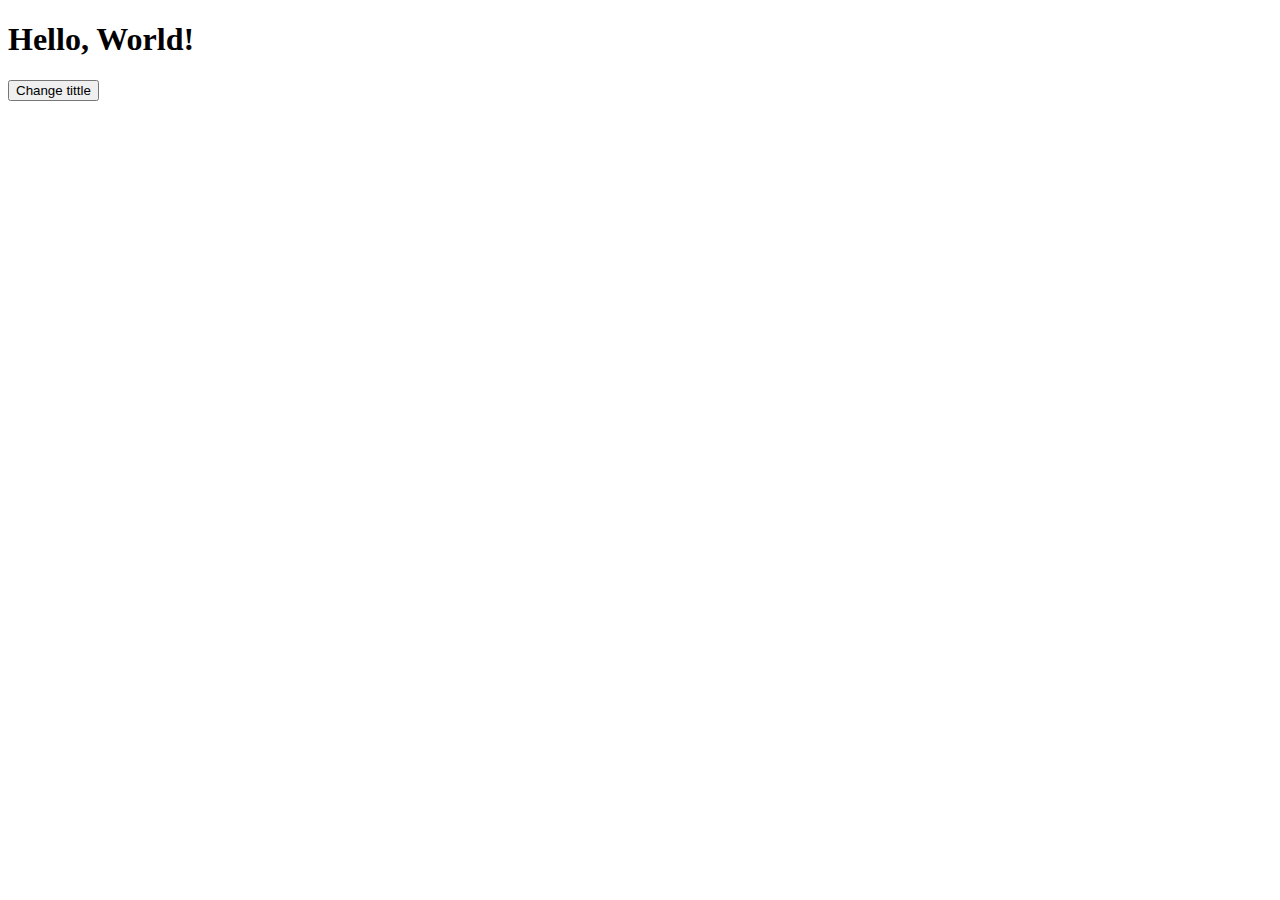
<file: LAB/lab1.1.html>
<!DOCTYPE html>
<html lang="en">
<head>
    <meta charset="UTF-8">
    <meta name="viewport" content="width=, initial-scale=1.0">
    <title>Document</title>
</head>
<body>
    <h1 id="main-tittle">Hello, World!</h1>
    <button id="change-button">Change tittle</button>

    <script>
        const tittle = document.getElementById("main-tittle");
        const button = document.getElementById("change-button");

        button.addEventListener("click", () => {
            tittle.textContent = "Java script is worst ";
        });
    </script>
</body>
</html>
</file>
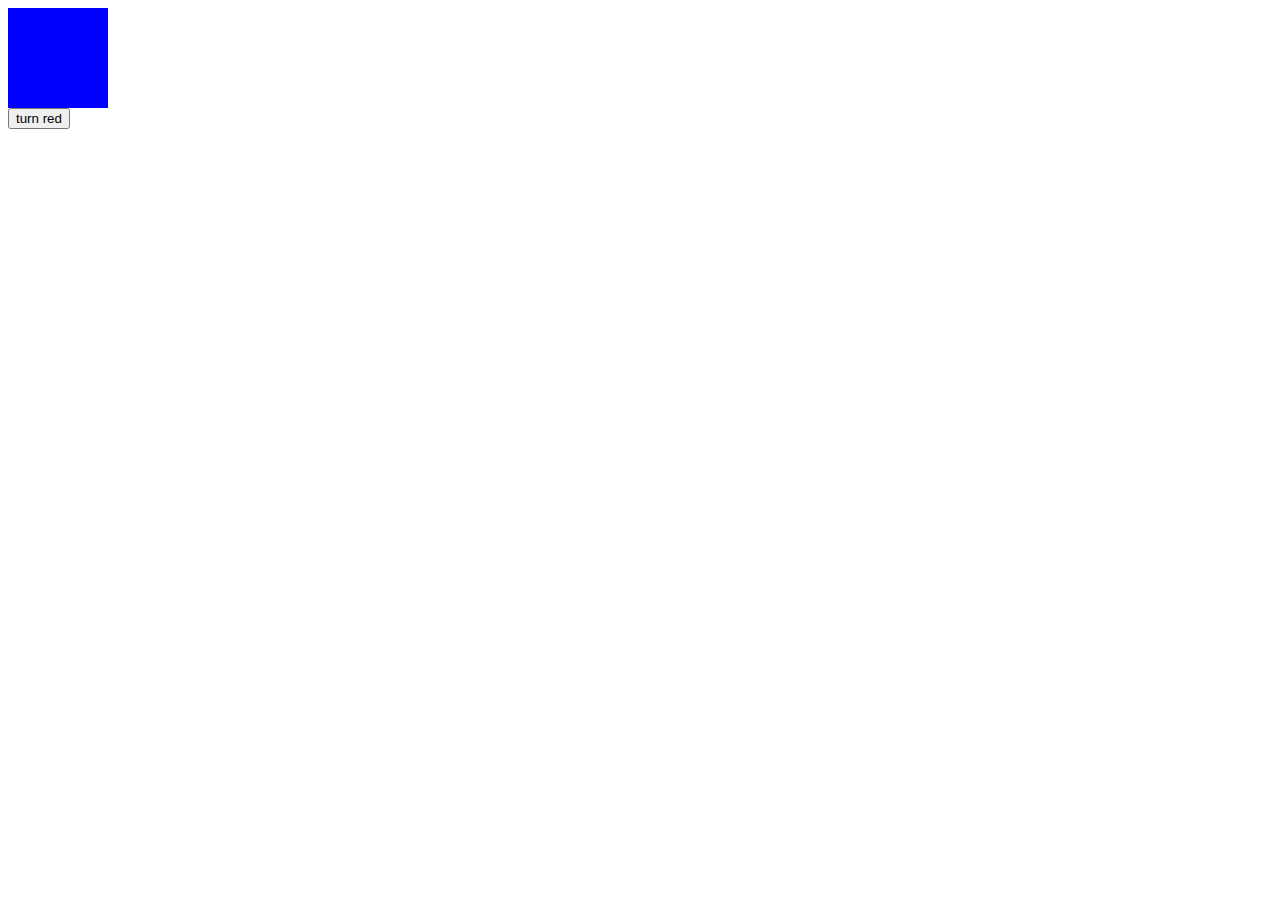
<file: LAB/lab1.2.html>
<!DOCTYPE html>
<html lang="en">
<head>
    <meta charset="UTF-8">
    <meta name="viewport" content="width=device-width, initial-scale=1.0">
    <title>Document</title>
</head>
<body>

    <div id="box" style=" width: 100px; height: 100px; background-color: blue;"></div>
    <button id="color-btn">turn red</button>

    <script>
        const box = document.getElementById("box");
        const button = document.getElementById("color-btn");

        button.addEventListener("click", () => {
            box.style.backgroundColor = "red";
        })
    </script>
</body>
</html>
</file>
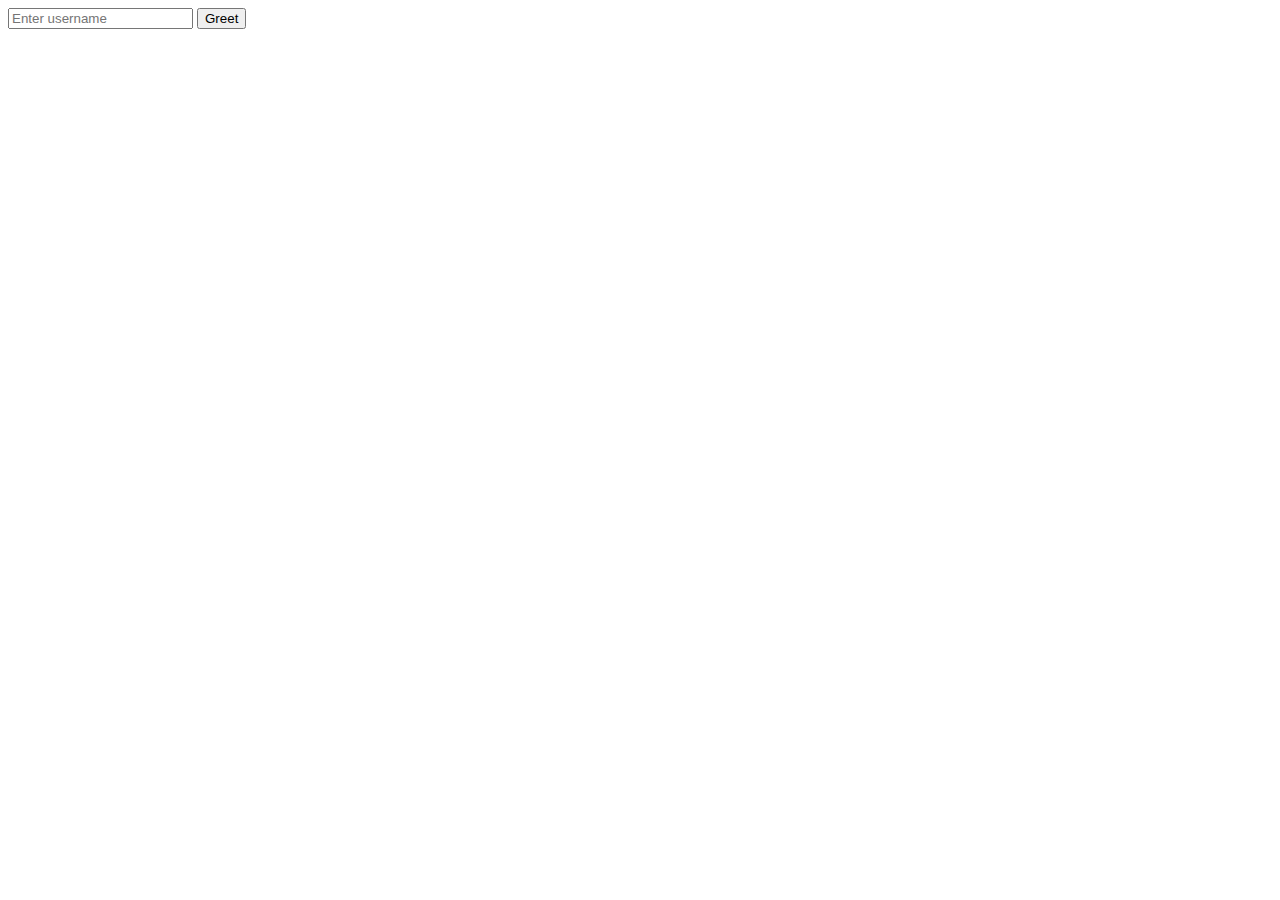
<file: LAB/lab1.3.html>
<!DOCTYPE html>
<html lang="en">
<head>
    <meta charset="UTF-8">
    <meta name="viewport" content="width=device-width, initial-scale=1.0">
    <title>Document</title>
</head>
<body>

    <input type="text" id="username" placeholder="Enter username">
    <button id="greet-btn">Greet</button>
    <p id="message"></p>
    <script>
        const username = document.getElementById("username");
        const button = document.getElementById("greet-btn");
        const message = document.getElementById("message");
        
        button.addEventListener("click",() => {
            const name = username.value;
            message.textContent = "Hello, " + name + "!";
        });

    </script>
</body>
</html>
</file>
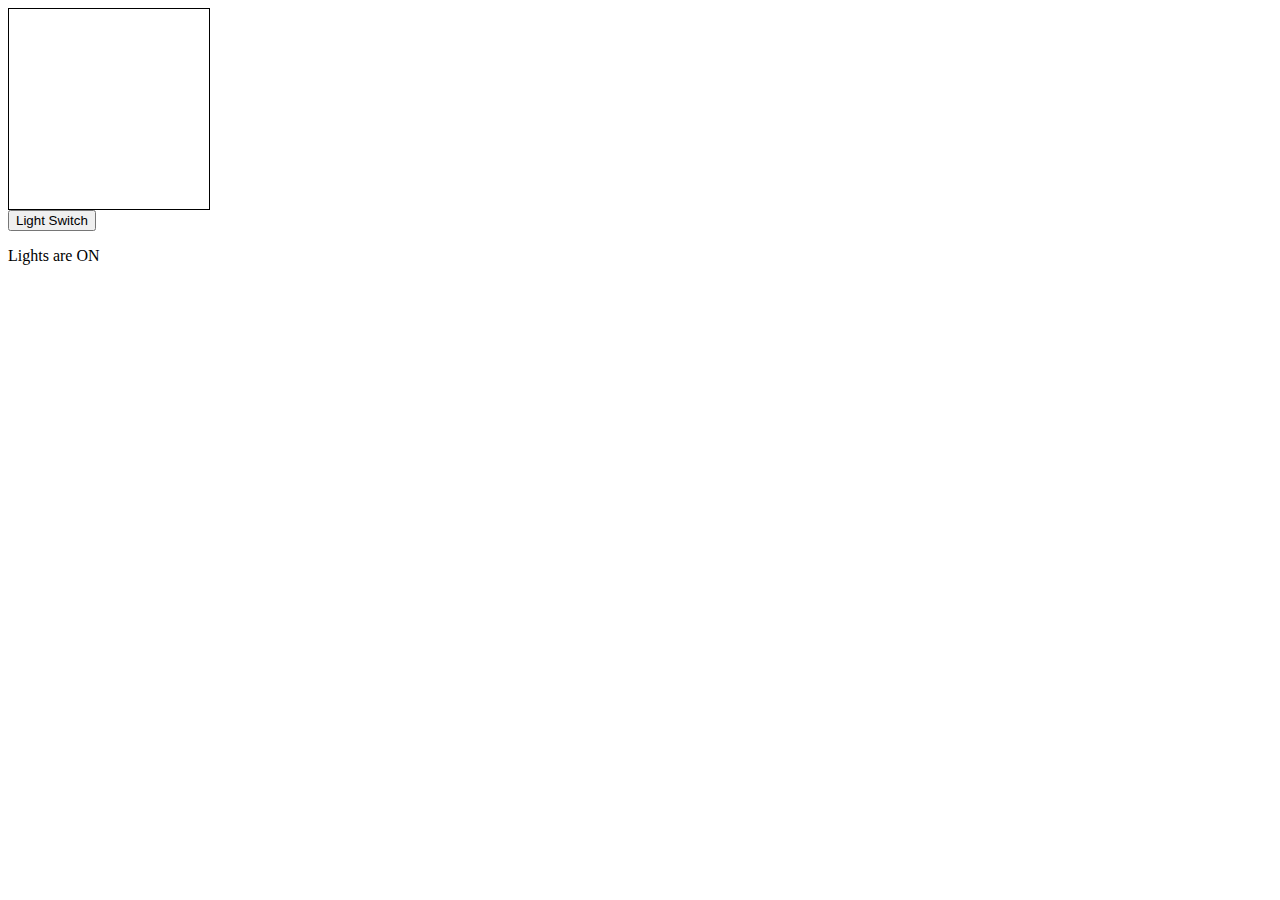
<file: LAB/lab1.5.html>
<!DOCTYPE html>
<html lang="en">
<head>
    <meta charset="UTF-8">
    <meta name="viewport" content="width=device-width, initial-scale=1.0">
    <title>Document</title>
</head>
<body>
    <div id="room" style="width: 200px; height: 200px; border: 1px solid black; background-color: white;"></div>
    <button id="switch-btn">Light Switch</button>
    <p id="status-text">Lights are ON</p>

    <script>
        let isLightOn = true;
        const room = document.getElementById("room");
        const statusText = document.getElementById("status-text");
        const button = document.getElementById("switch-btn");

        function render() {
            if(isLightOn){
                room.style.backgroundColor = "white";
                statusText.textContent = "Lights are ON";
            }
            else{
                room.style.backgroundColor = "black";
                statusText.textContent = "Lights are OFF";
            }
        }

        button.addEventListener("click", () => {
            isLightOn = !isLightOn;
            render();
        })

    </script>
</body>
</html>
</file>
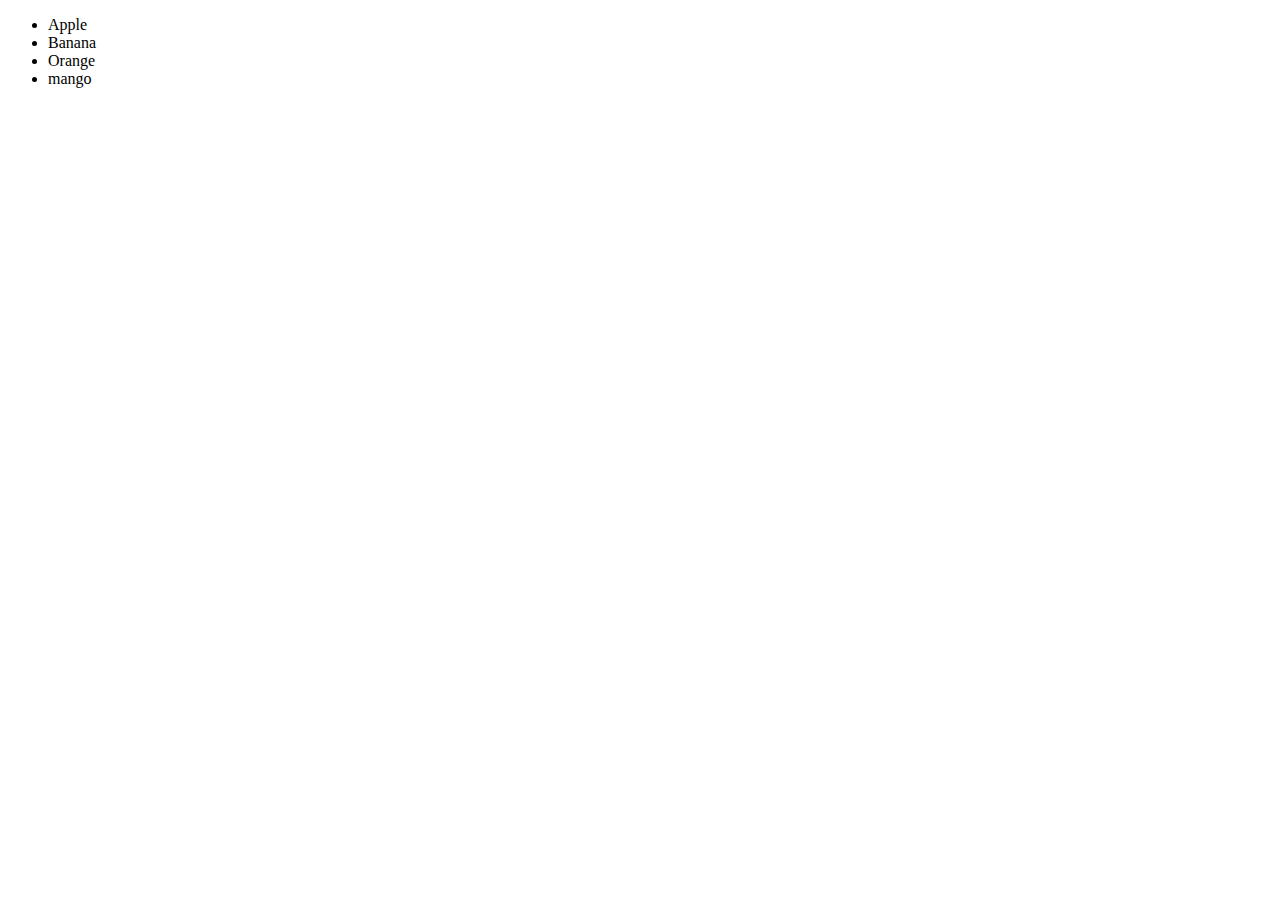
<file: LAB/lab1.7.html>
<!DOCTYPE html>
<html lang="en">
<head>
    <meta charset="UTF-8">
    <meta name="viewport" content="width=device-width, initial-scale=1.0">
    <title>Document</title>
</head>
<body>
    <ul id="fruit-list"></ul>

    <script>
        let fruits = ["Apple", "Banana", "Orange", "mango"];
        const fruitList = document.getElementById("fruit-list");

        function render(){
            fruitList.innerHTML ="";
            for(let fruit of fruits){
                const li = document.createElement("li");
                li.textContent = fruit;
                fruitList.appendChild(li);
            }
        }
        render();
    </script>
</body>
</html>
</file>
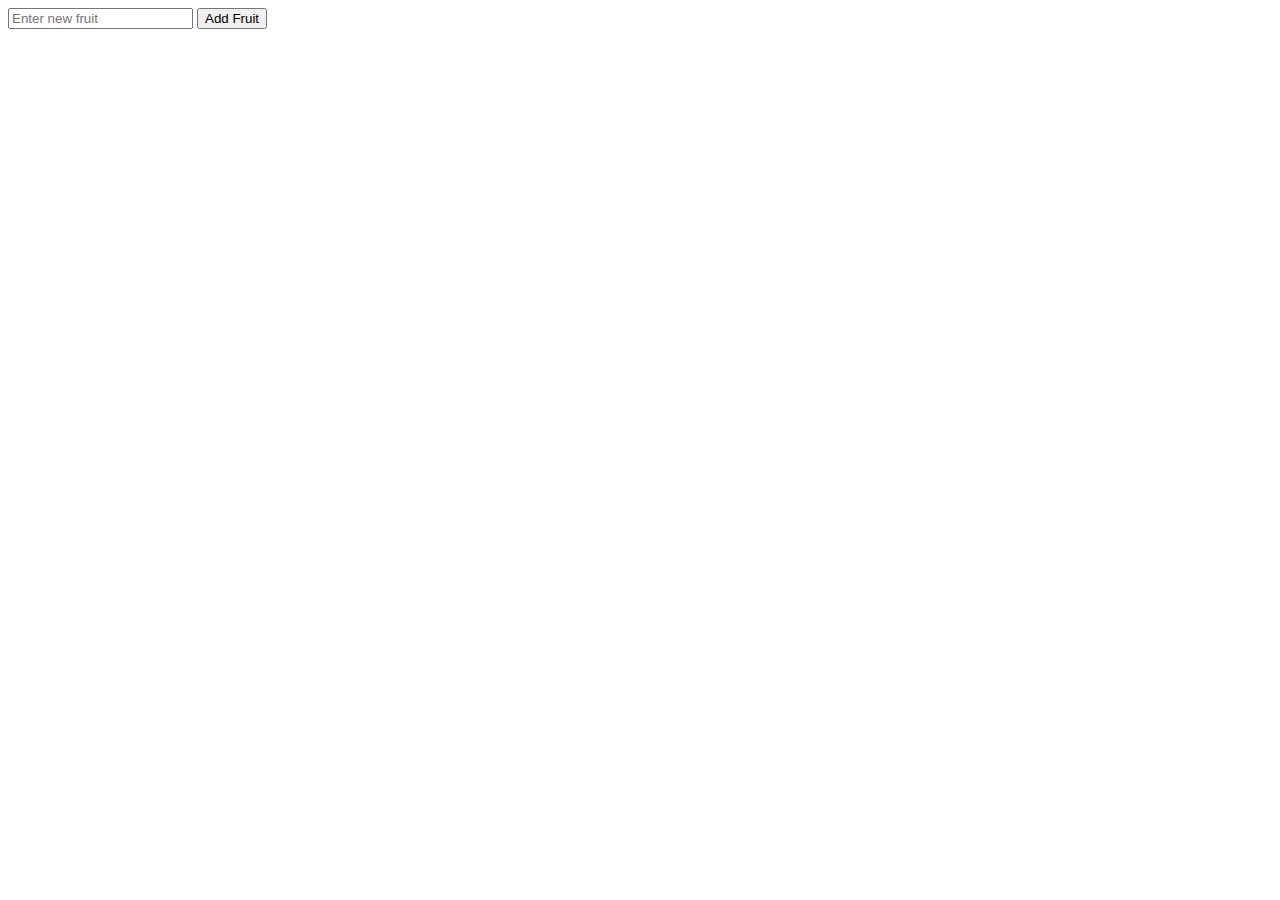
<file: LAB/lab1.8.html>
<!DOCTYPE html>
<html lang="en">
<head>
    <meta charset="UTF-8">
    <meta name="viewport" content="width=device-width, initial-scale=1.0">
    <title>Document</title>
</head>
<body>
    <input type="text" id="new-fruit" placeholder="Enter new fruit">
    <button id="add-btn">Add Fruit</button>
    <ul id="fruit-list"></ul>

    <script>
        let fruits = ["Apple", "Banana", "Orange", "mango"];
        const fruitList = document.getElementById("fruit-list");
        const newFruitInput = document.getElementById("new-fruit");
        const addButton = document.getElementById("add-btn");



        function render(){
            fruitList.innerHTML ="";
            for(let fruit of fruits){
                const li = document.createElement("li");
                li.textContent = fruit;
                fruitList.appendChild(li);
            }
        }

        addButton.addEventListener("click", () => {
            const newfruit = newFruitInput.value;
            fruits.push(newfruit);
            render();
        })

    </script>
</body>
</html>
</file>
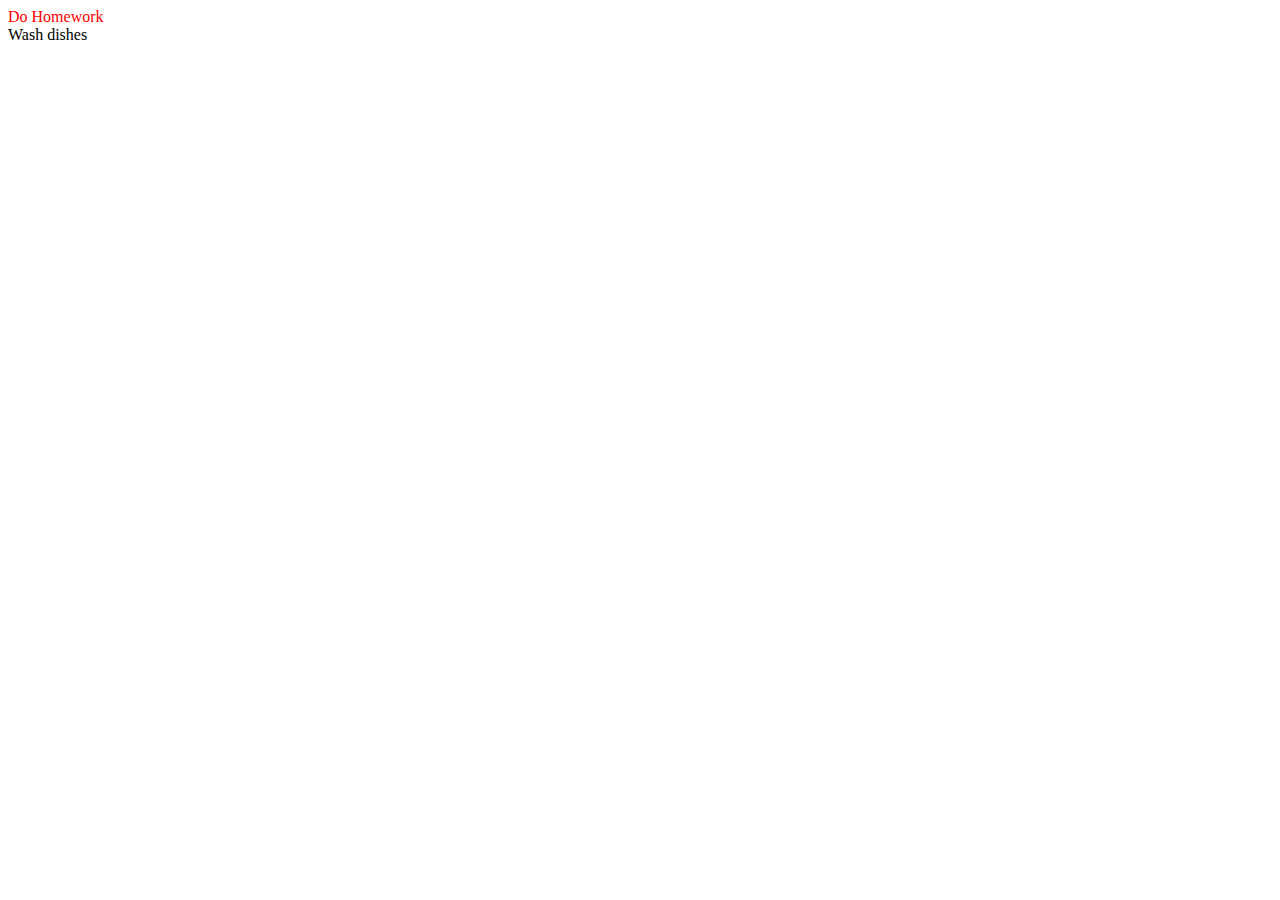
<file: LAB/lab1.9.html>
<!DOCTYPE html>
<html lang="en">
<head>
    <meta charset="UTF-8">
    <meta name="viewport" content="width=device-width, initial-scale=1.0">
    <title>Document</title>
</head>
<body>
    <div id="tasks-container"></div>

    <script>
        let tasks = [
            {tittle: "Do Homework" , isUrgent: true},
            {tittle: "Wash dishes" , isUrgent: false}
        ];

        const tasksContainer = document.getElementById("tasks-container");

        function renderTasks(){
            tasksContainer.innerHTML = "";
            for(let task of tasks){
                const taskDiv = document.createElement("div");
                taskDiv.textContent = task.tittle;
                if (task.isUrgent){
                    taskDiv.style.color = "red";
                }
                tasksContainer.appendChild(taskDiv);
            }
        }

        renderTasks();

    </script>
</body>
</html>
</file>
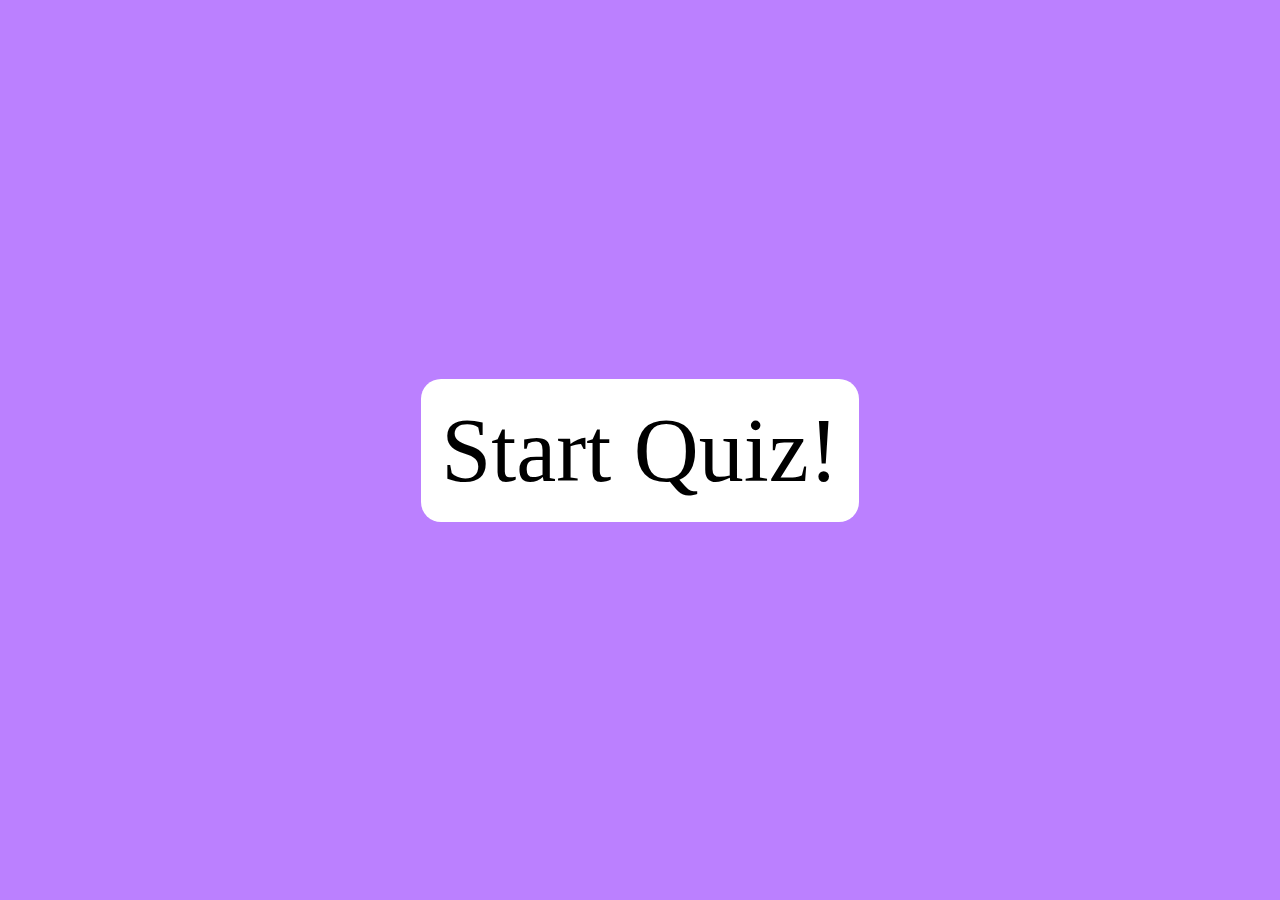
<file: views/play/play.html>
<!DOCTYPE html>
<html lang="en">
  <head>
    <meta charset="UTF-8" />
    <title>Quiz</title>
    <link rel="stylesheet" href="../../css/style.css" />
    <script defer src="play.js"></script>
  </head>
  <body>
    <div id="start" style="display: none">Start Quiz!</div>

    <div id="quiz">
      <div id="question">QQQQQQQQ</div>

      <div id="choices">
        <div class="choice" id="A" onclick="checkAnswer('A')"></div>
        <div class="choice" id="B" onclick="checkAnswer('B')"></div>
        <div class="choice" id="C" onclick="checkAnswer('C')"></div>
        <div class="choice" id="D" onclick="checkAnswer('D')"></div>

      </div>

      <div id="score" style="display: none"></div>

    </div>
  </body>
</html>
</file>
<file: css/style.css>
body {
  padding: 0;
  margin: 0;
  display: flex;
  width: 100vw;
  height: 100vh;
  justify-content: center;
  align-items: center;
  background-color: rgb(187, 128, 255);
  font-size: 30px;
  font-family: calibri;
  box-sizing: border-box;
}

#start {
  background-color: white;
  border-radius: 20px;
  padding: 20px;
  font-size: 300%;
  cursor: pointer;
}

#quiz {
  width: 1000px;
  max-width: 80%;
  background-color: white;
  border-radius: 20px;
  padding: 10px;
}

#question {
  display: flex;
  justify-content: center;
  align-items: center;
}

#choices {
  display: grid;
  grid-template-columns: repeat(2, auto);
  width: 100%;
  gap: 10px;
  margin: 20px 0;
  justify-content: center;
  align-items: center;
}

.choice {
  display: inline-block;
  width: 400px;
  text-align: center;
  border: 1px solid grey;
  border-radius: 5px;
  cursor: pointer;
  padding: 5px;
  background-color: blueviolet;
}
.choice:hover {
  border: 1px solid rgb(15, 15, 15);
  background-color: purple;
  color: white;
}

#scoreContainer {
  display: flex;
  justify-content: center;
  align-items: center;
}

.process {
  width: 400px;
  height: 20px;
  border: 1px solid black;
  background-color: green;
}
</file>
